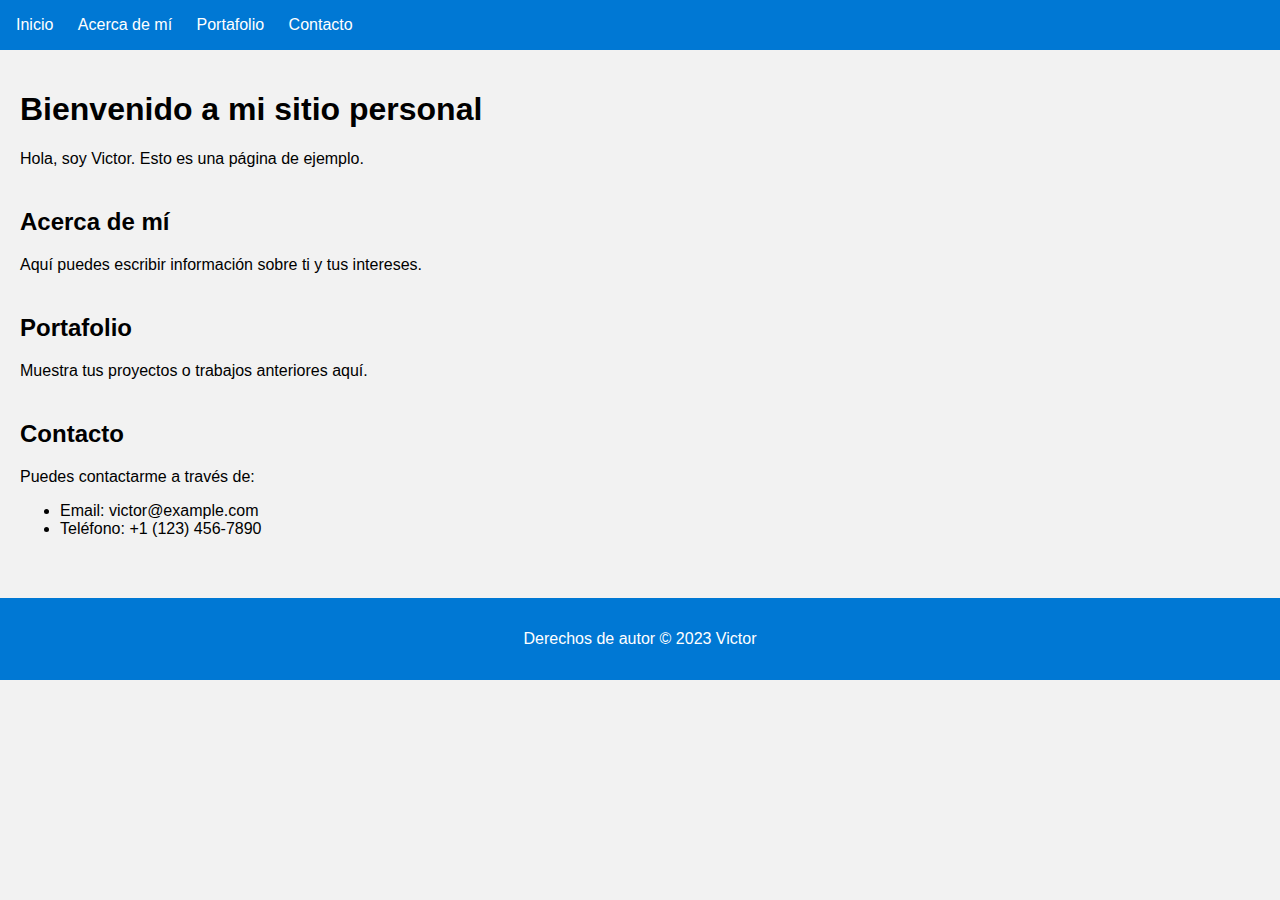
<file: index.html>
<!DOCTYPE html>
<html lang="es">
<head>
    <meta charset="UTF-8">
    <meta name="viewport" content="width=device-width, initial-scale=1.0">
    <title>Victor - Sitio Personal</title>
    <link rel="stylesheet" href="styles.css">
</head>

<body>
    <!-- Encabezado -->
    <header>
        <nav>
            <ul>
                <li><a href="index.html" target="_blank">Inicio</a></li>           
                <li><a href="acerca.html" target="_blank">Acerca de mí</a></li>
                <li><a href="portfolio.html" target="_blank">Portafolio</a></li>
                <li><a href="contacto.html">Contacto</a></li>

            </ul>
        </nav>
    </header>

    <!-- Contenido principal -->
    <main>
        <section id="inicio">
            <h1>Bienvenido a mi sitio personal</h1>
            <p>Hola, soy Victor. Esto es una página de ejemplo.</p>
        </section>

        <section id="acerca-de-mi">
            <h2>Acerca de mí</h2>
            <p>Aquí puedes escribir información sobre ti y tus intereses.</p>
        </section>

        <section id="portafolio">
            <h2>Portafolio</h2>
            <p>Muestra tus proyectos o trabajos anteriores aquí.</p>
        </section>

        <section id="contacto">
            <h2>Contacto</h2>
            <p>Puedes contactarme a través de:</p>
            <ul>
                <li>Email: victor@example.com</li>
                <li>Teléfono: +1 (123) 456-7890</li>
            </ul>
        </section>
    </main>

    <!-- Pie de página -->
    <footer>
        <p>Derechos de autor © 2023 Victor</p>
    </footer>
</body>
</html>
</file>
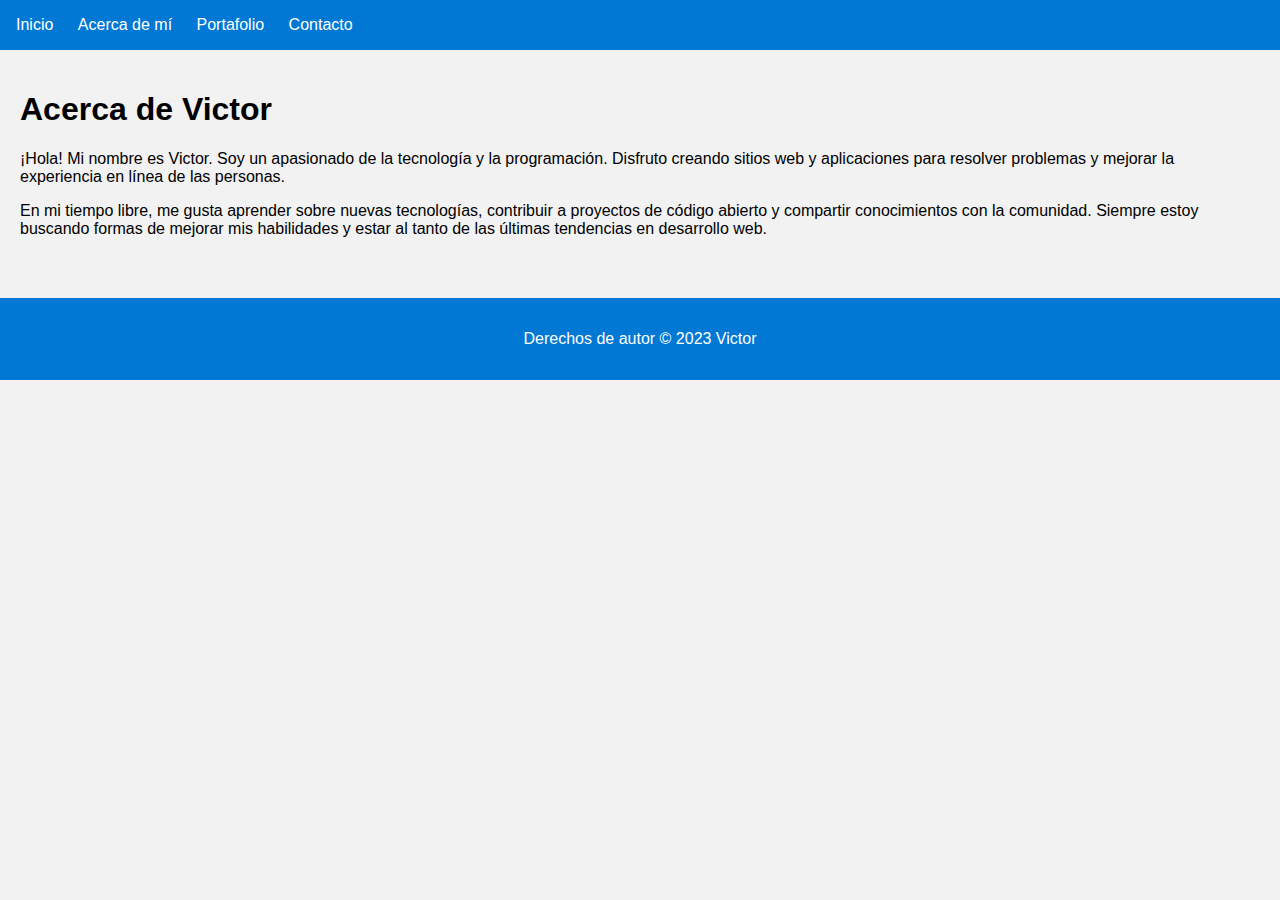
<file: acerca.html>
<!DOCTYPE html>
<html lang="es">
<head>
    <meta charset="UTF-8">
    <meta name="viewport" content="width=device-width, initial-scale=1.0">
    <title>Victor - Sitio Personal</title>
    <link rel="stylesheet" href="styles.css">
</head>

<body>
    <!-- Encabezado -->
    <header>
        <nav>
            <ul>
                <li><a href="index.html" target="_blank">Inicio</a></li>           
                <li><a href="acerca.html" target="_blank">Acerca de mí</a></li>
                <li><a href="portfolio.html" target="_blank">Portafolio</a></li>
                <li><a href="contacto.html">Contacto</a></li>

            </ul>
        </nav>
    </header>

    <!-- Contenido principal -->
    <main>
        <section id="inicio">
            <h1>Acerca de Victor</h1>
        
        </header>
    
        <div class="container">
            <p>¡Hola! Mi nombre es Victor. Soy un apasionado de la tecnología y la programación. Disfruto creando sitios web y aplicaciones para resolver problemas y mejorar la experiencia en línea de las personas.</p>
    
            <p>En mi tiempo libre, me gusta aprender sobre nuevas tecnologías, contribuir a proyectos de código abierto y compartir conocimientos con la comunidad. Siempre estoy buscando formas de mejorar mis habilidades y estar al tanto de las últimas tendencias en desarrollo web.</p>
        </div>
    
    </main>

    <!-- Pie de página -->
    <footer>
        <p>Derechos de autor © 2023 Victor</p>
    </footer>
</body>
</html>
</file>
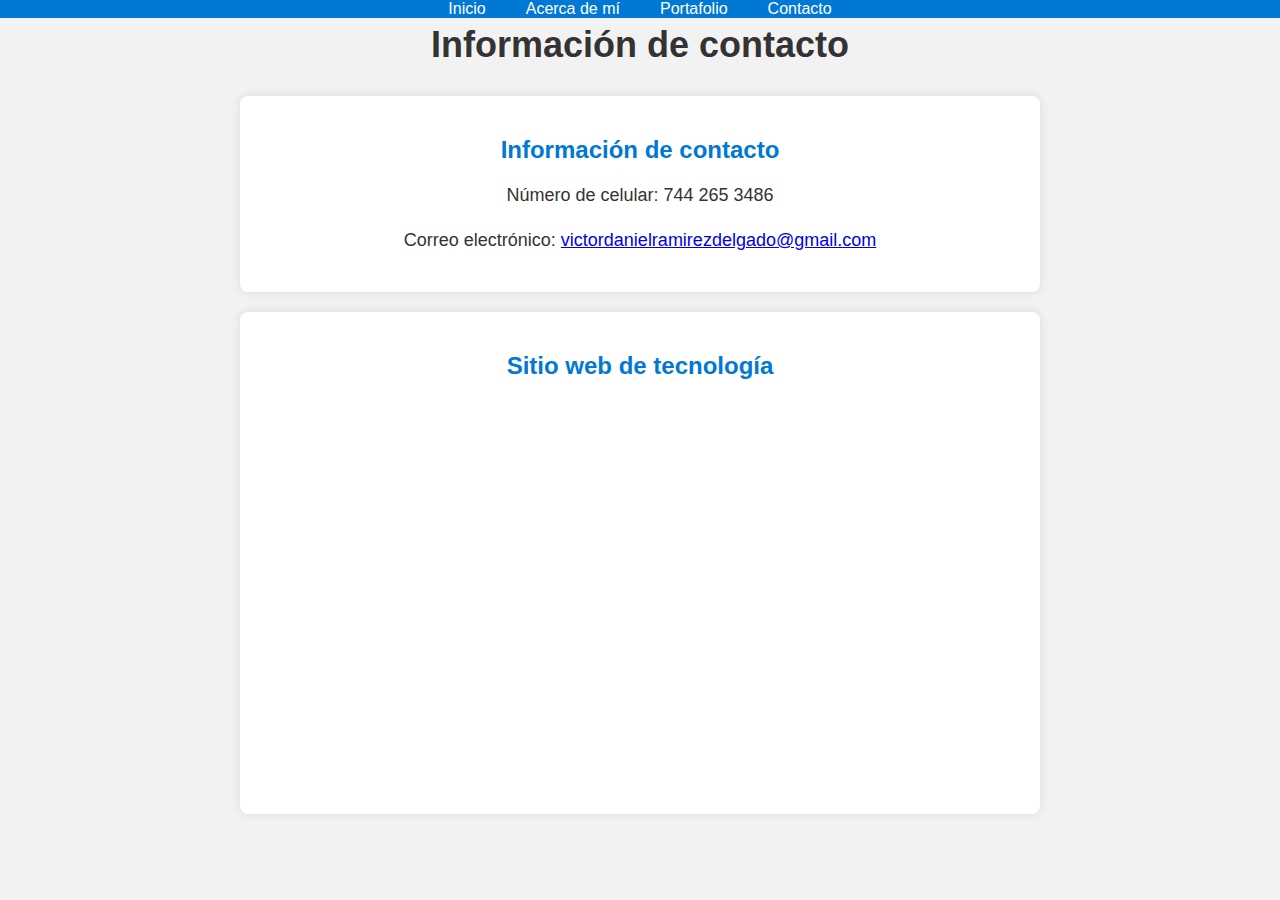
<file: contacto.html>
<!DOCTYPE html>
<html lang="es">
<head>
    <meta charset="UTF-8">
    <meta name="viewport" content="width=device-width, initial-scale=1.0">
    <title>Contacto</title>
    <link rel="stylesheet" href="contacto.css">
</head>
<body>
        <nav class="top-menu">
                <ul>
                        <li><a href="index.html" target="_blank">Inicio</a></li>           
                        <li><a href="acerca.html" target="_blank">Acerca de mí</a></li>
                        <li><a href="portfolio.html" target="_blank">Portafolio</a></li>
                        <li><a href="contacto.html">Contacto</a></li>
                </ul>
            </nav>
        <h1>Información de contacto</h1>
    </header>
    
    <main>
        <section class="informacion">
            <h2>Información de contacto</h2>
            <p>Número de celular: 744 265 3486</p>
            <p>Correo electrónico: <a href="mailto:victordanielramirezdelgado@gmail.com">victordanielramirezdelgado@gmail.com</a></p>
        </section>
        
        <section class="tecnologia">
            <h2>Sitio web de tecnología</h2>
            <iframe src="https://acapulco.tecnm.mx/" frameborder="0"></iframe>
        </section>
    </main>
</body>
</html>
</file>
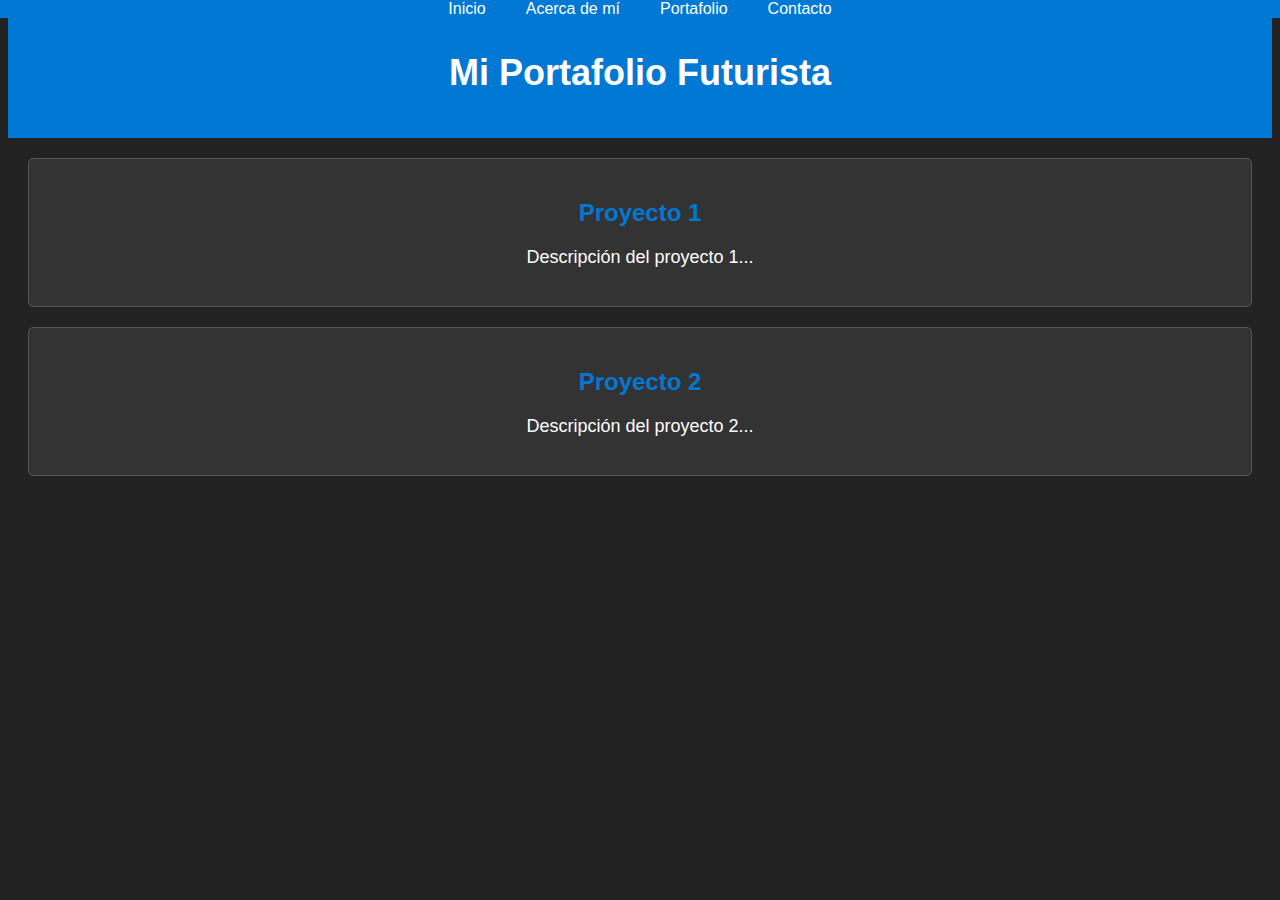
<file: portfolio.html>
<!DOCTYPE html>
<html lang="es">
<head>
    <meta charset="UTF-8">
    <meta name="viewport" content="width=device-width, initial-scale=1.0">
    <title>Portafolio</title>
    <link rel="stylesheet" href="portfolio.css">
</head>
<body>
        <header>
                <nav class="top-menu">
                    <ul>
                            <li><a href="index.html" target="_blank">Inicio</a></li>           
                            <li><a href="acerca.html" target="_blank">Acerca de mí</a></li>
                            <li><a href="portfolio.html" target="_blank">Portafolio</a></li>
                            <li><a href="contacto.html">Contacto</a></li>
                    </ul>
                </nav>
                <h1>Mi Portafolio Futurista</h1>
            </header>
    
    
    <main>
        <section class="project">
            <h2>Proyecto 1</h2>
            <p>Descripción del proyecto 1...</p>
        </section>
        
        <section class="project">
            <h2>Proyecto 2</h2>
            <p>Descripción del proyecto 2...</p>
        </section>
        
        <!-- Agrega más proyectos aquí -->
    </main>
</body>
</html>
</file>
<file: styles.css>
/* Estilo general */
body {
    font-family: Arial, sans-serif;
    margin: 0;
    padding: 0;
    background-color: #f2f2f2;
}

/* Encabezado */
header {
    background-color: #0078d4;
    color: white;
    padding: 1rem;
}

header nav ul {
    list-style-type: none;
    margin: 0;
    padding: 0;
}

header nav ul li {
    display: inline;
    margin-right: 20px;
}

header nav ul li a {
    text-decoration: none;
    color: white;
}

/* Contenido principal */
main {
    padding: 20px;
}

section {
    margin-bottom: 40px;
}

/* Pie de página */
footer {
    text-align: center;
    background-color: #0078d4;
    color: white;
    padding: 1rem;
}

/* Enlaces */
a {
    color: #0078d4;
    text-decoration: none;
}

a:hover {
    text-decoration: underline;
}
</file>
<file: contacto.css>
/* En tu archivo de estilos para la página de contacto (contacto.css) */
body {
    margin: 0;
    padding: 0;
    background-color: #f2f2f2;
    font-family: Arial, sans-serif;
    color: #333;
    text-align: center;
}

header {
    background-color: #0078d4;
    color: white;
    padding: 20px;
}

h1 {
    font-size: 36px;
    margin-bottom: 10px;
}

main {
    max-width: 800px;
    margin: 0 auto;
    padding: 20px;
}

section {
    background-color: white;
    border-radius: 8px;
    padding: 20px;
    margin-bottom: 20px;
    box-shadow: 0px 0px 10px rgba(0, 0, 0, 0.1);
}

h2 {
    color: #0078d4;
    font-size: 24px;
    margin-bottom: 10px;
}

p {
    font-size: 18px;
    line-height: 1.5;
}
/* ... (otros estilos) ... */

.top-menu {
    background-color: #0078d4;
    position: fixed;
    top: 0;
    left: 0;
    width: 100%;
    z-index: 100;
}

.top-menu ul {
    list-style-type: none;
    margin: 0;
    padding: 0;
    display: flex;
    justify-content: center;
}

.top-menu li {
    margin: 0 20px;
}

.top-menu a {
    color: #fff;
    text-decoration: none;
    font-size: 16px;
}

/* ... (otros estilos para el contenido) ... */
iframe {
    width: 100%;
    height: 400px;
    border: none;
}
</file>
<file: portfolio.css>
body {
    background-color: #222;
    color: #fff;
    font-family: Arial, sans-serif;
    text-align: center;
}

header {
    background-color: #0078d4;
    padding: 20px;
}

h1 {
    font-size: 36px;
}

.project {
    background-color: #333;
    border: 1px solid #555;
    border-radius: 5px;
    padding: 20px;
    margin: 20px;
}

.project h2 {
    font-size: 24px;
    color: #0078d4;
}
/* ... (otros estilos) ... */

.top-menu {
    background-color: #0078d4;
    position: fixed;
    top: 0;
    left: 0;
    width: 100%;
    z-index: 100;
}

.top-menu ul {
    list-style-type: none;
    margin: 0;
    padding: 0;
    display: flex;
    justify-content: center;
}

.top-menu li {
    margin: 0 20px;
}

.top-menu a {
    color: #fff;
    text-decoration: none;
    font-size: 16px;
}

/* ... (otros estilos para el contenido) ... */

.project p {
    font-size: 18px;
}
</file>
